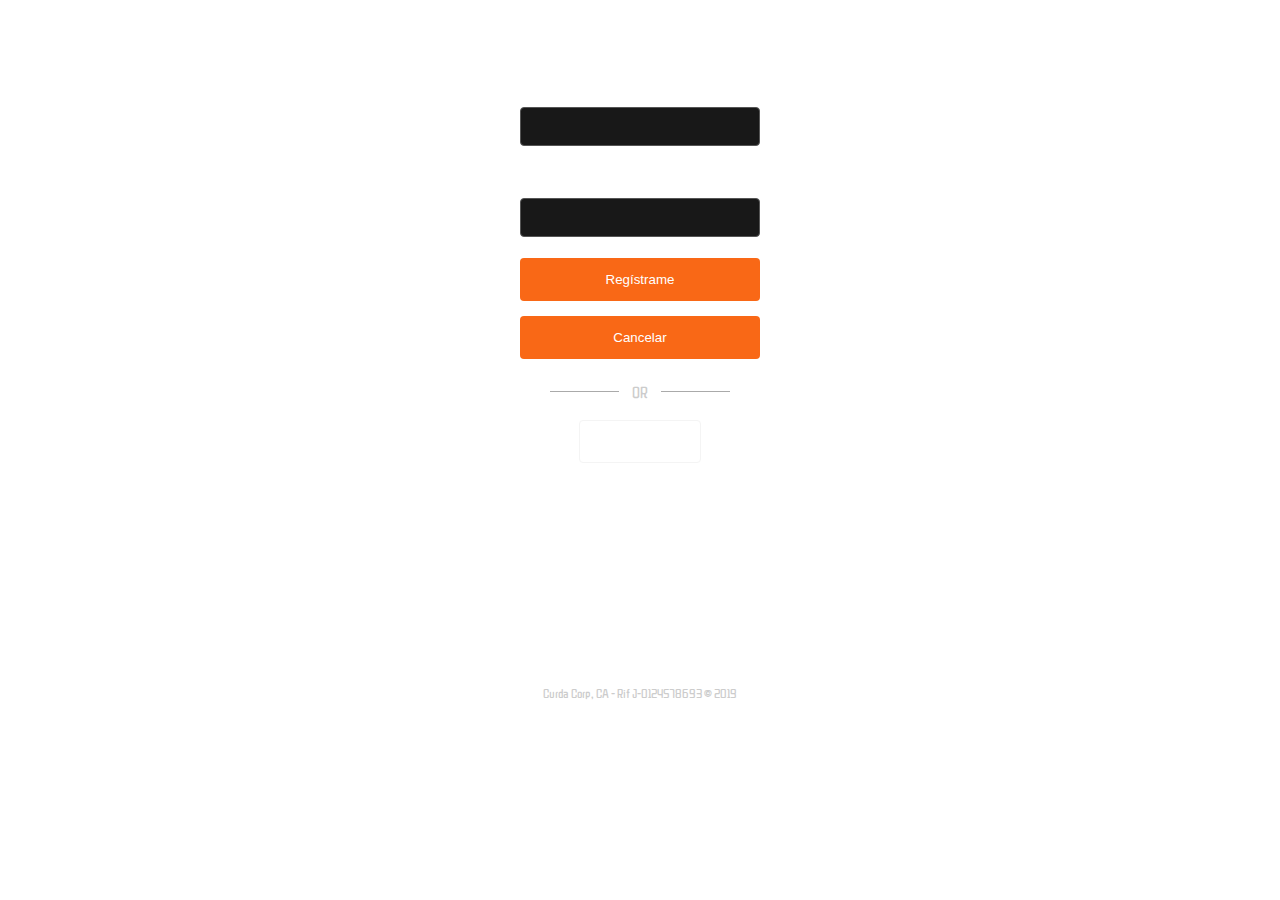
<file: index.html>
<!DOCTYPE html>
<html lang="en">
<head>
    <meta charset="UTF-8">
    <meta name="viewport" content="width=device-width, initial-scale=1.0">
    <meta http-equiv="X-UA-Compatible" content="ie=edge">
    <title>Sign in - Curda Corp</title>
    <link type="iamge/x-icon" rel="shortcut icon" href="images/curda.png">
    <link rel="stylesheet" href="styles/styles.css">
</head>
<body>
    <div id="container">

        <header>
            <!-- <div class="logo">
                <img src="images/Small-Goku-240x300.png" class="logo" alt="logo" width=70px height=70px>
            </div> -->
            <h1>Curda Corp</h1> 
        </header>
        <main class="curda">
            <div id="section">
                <form>
                    <div>
                        <label for="username">Usuario</label>
                        <input type="text" name="username" class="text-input" required>
                    </div>
                    <div>
                        <label for="password">Contraseña</label>
                        <input type="password" name="password" class="text-input" required>
                    </div>
                    <div class="btn">
                        <button type="submit" class="primary-btn">Regístrame</button>
                        <button type="reset" class="secondary-btn">Cancelar</button>
                    </div>
                </form>
                    <div class="or">
                        <hr class="bar">
                        <span>OR</span>
                        <hr class="bar">
                    </div>
                <a href="views/registro.html" class="third-btn">Create Account</a>
            </div>
        </main>
        <footer id="main-footer">
            <p> Curda Corp, CA  - Rif J-0124578693 © 2019</p>
        </footer>
    </div>
</body>
</html>
</file>
<file: styles/styles.css>
@import url('https://fonts.googleapis.com/css?family=ZCOOL+QingKe+HuangYou');

* {
    box-sizing: border-box;
}
body{
    font-family: 'ZCOOL QingKe HuangYou', cursive;
    font-weight: 300;
    background: #181818;
    color: white;
    overflow-y: scroll;
    margin: auto;
    background: url(https://wallpaperstock.net/wallpapers/thumbs1/35811wide.jpg) no-repeat center center / cover;
}
header{
    width: 100%;
}
.curda{
    display: flex;
    align-items: center;
    flex-direction: column;
    justify-content: center;
    margin: auto;
}
h1, h2, h3{
    font-weight: 300;
}
#container{
    display: flex;
    flex-direction: column;
    align-items: center;
    justify-content: center;
    height: 100;
}
#container h1{
    display: flex;
    justify-content: center;
}
#section {
    display: flex;
    flex-direction: column;
    justify-content: center;
    align-items: center;
    width: 300px;
    padding-bottom: 1rem;
}
#section form{
    width: 80%;
    padding-bottom: 1.5rem;
    display: flex;
    flex-direction: column;
}

/* .logo{
    display: flex;
    justify-content: flex-start;
    margin-top: 20px;
    margin-left: 20px;
} */

#section .logo img {
    width: 300px;
}

#section label{
    font-size: 0.9rem;
    line-height: 2rem;
    font-weight: 500;
}

#section .text-input {
    margin-bottom: 1.3rem;
    width: 100%;
    border-radius: 4px;
    background: #181818;
    border: 1px solid #555;
    color: #ccc;
    padding: 0.5rem 1rem;
    line-height: 1.3rem;
}
#section .primary-btn{
    width: 100%;
}
#section .or{
    width: 60%;
    display: flex;
    flex-direction: row;
    margin-bottom: 1.2rem;
    align-items: center;
}

 #section .or .bar{
    flex: auto;
    border: none;
    height: 1px;
    background: #aaa;
}

#section .or span{
    color: #ccc;
    padding: 0 0.8rem;
} 
#main-footer{
    color: #ccc;
    text-align-last: center;
    font-size: 80%;
    max-width: 80%;
    padding-top: 5rem;
    margin-top: 100px;
}
.primary-btn{
    padding: 0.7rem 1rem;
    height: 2.7rem;
    display: block;
    border: 0;
    border-radius: 4px;
    font-weight: 500;
    background: #f96816;
    color: white;
    text-decoration: none;
    cursor: pointer;
    text-align: center;
    transition: all 0.5s;
    margin-bottom: 15px;
}
.primary-btn:hover{
    background-color: #ff7b39;
}
.secondary-btn{
    padding: 0.7rem 1rem;
    height: 2.7rem;
    display: block;
    border: 0;
    border-radius: 4px;
    font-weight: 500;
    background: #f96816;
    color: white;
    text-decoration: none;
    cursor: pointer;
    text-align: center;
    transition: all 0.5s;
}
.secondary-btn:hover{
    background-color: #ff7b39;
}
#section .btn{
    display: flex;
    flex-direction: column;
}
.third-btn{
    padding: 0.7rem 1rem;
    height: 2.7rem;
    display: block;
    border: 1px solid #f4f4f4;
    border-radius: 4px;
    font-weight: 500;
    background: none;
    color: white;
    text-decoration: none;
    cursor: pointer;
    text-align: center;
    transition: all 0.5s;
    margin-bottom: 15px;
}
.third-btn:hover{
    border-color: #ff7b39;
    color: #ff7b39;
}
.flecha{
    display: flex;
    justify-content: center;
    align-items: center;
}
</file>
